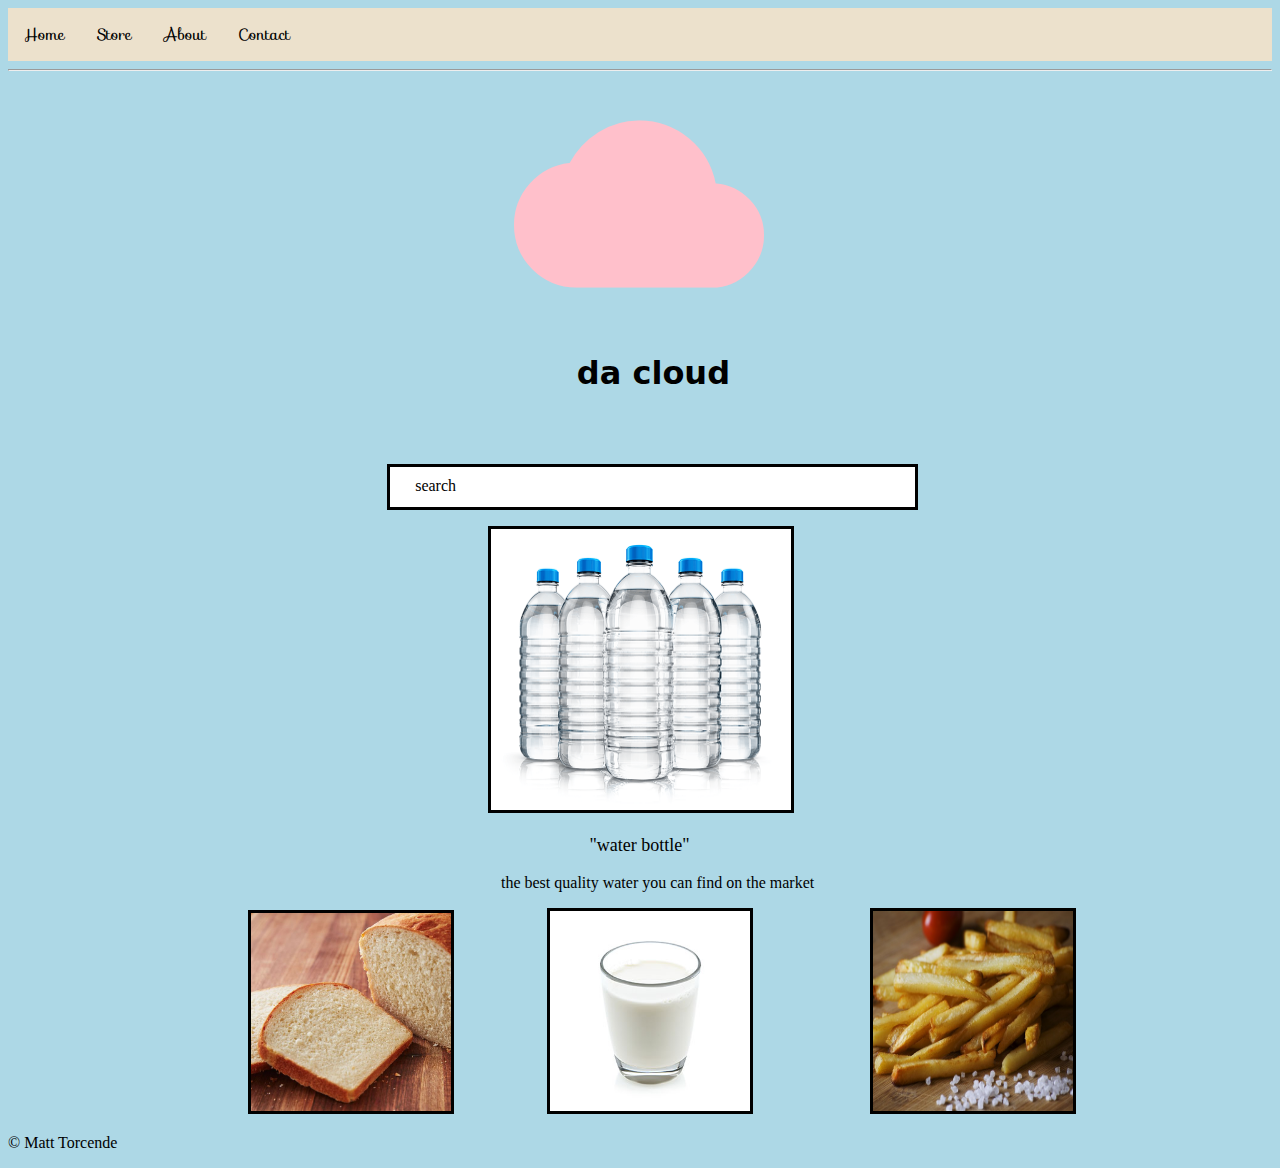
<file: index.html>
<!DOCTYPE HTML>
<html>
    <head>
        <title>Finalau0.com</title>
        <meta keyword="author"content="Matt">
        <meta keyword="charset"content="UTF8">
        <link rel="stylesheet" href="bondy.css">
        <link rel="stylesheet" href="https://fonts.googleapis.com/css?family=Sofia">
        <link rel="stylesheet" href="https://fonts.googleapis.com/icon?family=Material+Icons">
    </head>
    <body>
        <div>
        <nav class="navigate">
            <ul class="ul-nav">
                <li class="li1">
                    <a href="index.html">Home</a>
                </li>
                <li class="li2">
                    <a href="news.html">Store</a>
                </li>
                <li class="li4">
                    <a href="about.html">About</a>
                </li>
                <li class="li5">
                    <a href="contact.html">Contact</a>
                </li>
            </ul>
        </nav>
        </div>
        <hr>
        <div>
            <i class="material-icons cloud" style="font-size:250px">cloud</i>
            <h1 class="da-cloud">da cloud</h1>
        </div>    
        <div>
        <p class="paragraph-1">search</p>
        </div>
        <div>
        <img class="waterbottle"src="waterbottles.png";height="50px"width="100px";alt="">
        <p class="waterbottle-p">"water bottle"</p>
        <p class="waterbottle-p2">the best quality water you can find on the market</p>
        </div>
        <div>
        <img class="bread" src="bread.jpg";height="50px"width="100px";alt="">
        <img class="milk" src="milk.jpg";height="50px"width="100px";alt="">
        <img class="fries" src="fries.jpg";height="50px"width="100px";alt="">
        </div>
        <p>&copy Matt Torcende</p>
    </body>
</html>
</file>
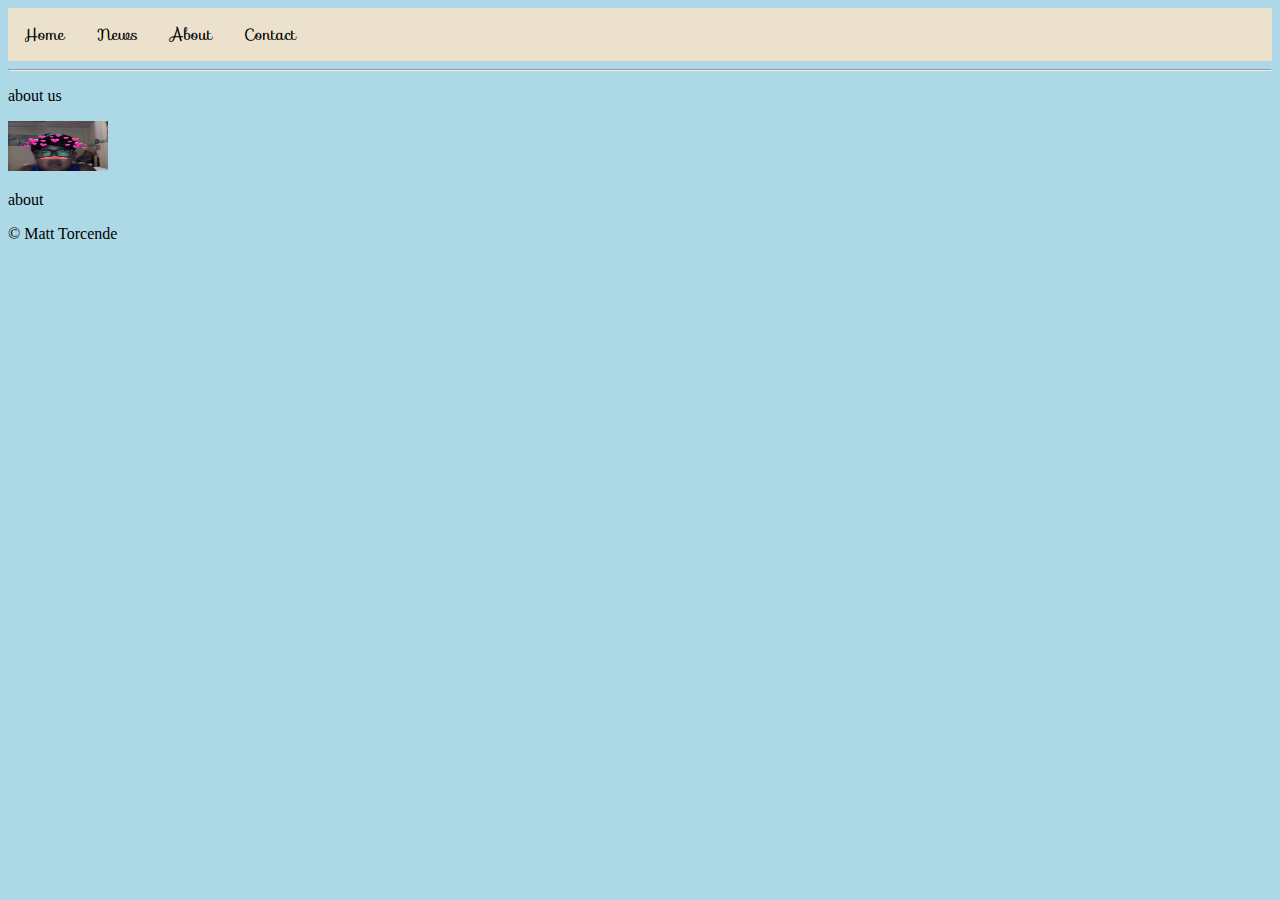
<file: about.html>
<!DOCTYPE HTML>
<html>
    <head>
        <title>Finalau0.com</title>
        <meta keyword="author"content="Matt">
        <meta keyword="charset"content="UTF8">
        <link rel="stylesheet" href="bondy.css">
        <link rel="stylesheet" href="https://fonts.googleapis.com/css?family=Sofia">
        <link rel="stylesheet" href="https://fonts.googleapis.com/icon?family=Material+Icons">
    </head>
    <body>
        <nav>
            <ul class="ul-nav">
                <li class="li1">
                    <a href="index.html">Home</a>
                </li>
                <li class="li2">
                    <a href="news.html">News</a>
                </li>
                <li class="li4">
                    <a href="about.html">About</a>
                </li>
                <li class="li5">
                    <a href="contact.html">Contact</a>
                </li>
            </ul>
        </nav>
        <hr>
        <div>
            <p>about us</p>
        </div>
        <div>
            <img src="chebby hearts.png" height="50px"; width="100px">
        </div>
        <p>about</p>
        <p>&copy Matt Torcende</p>
    </body>
</html>
</file>
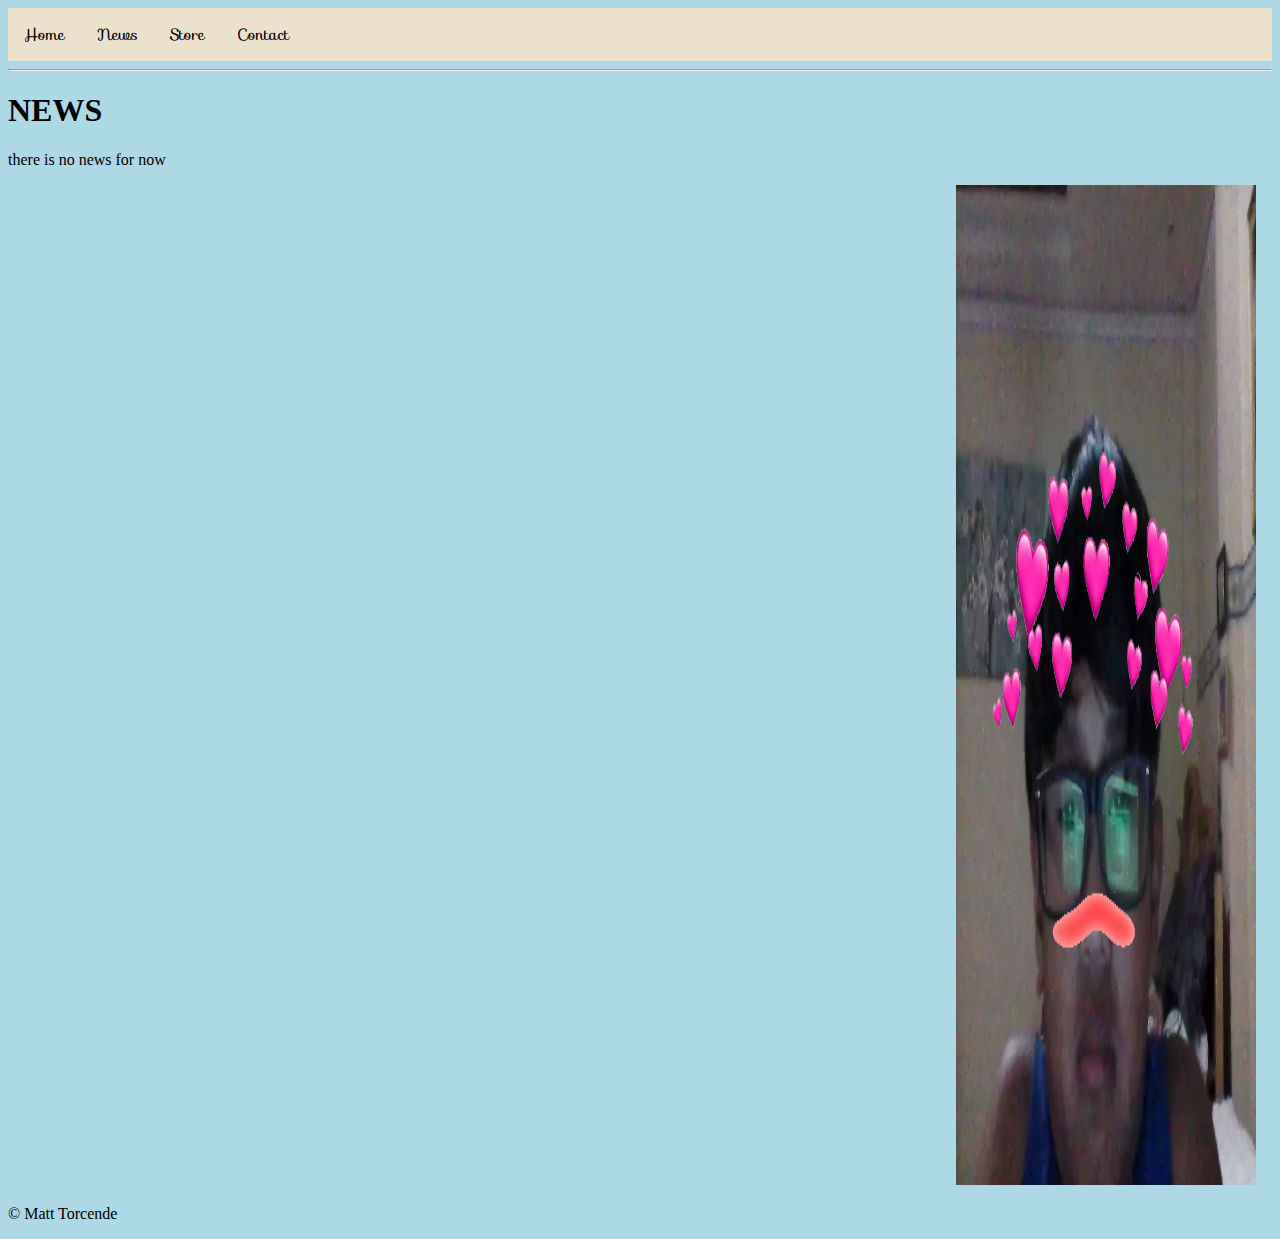
<file: news.html>
<!DOCTYPE HTML>
<html>
    <head>
        <title>Finalau0.com</title>
        <meta keyword="author"content="Matt">
        <meta keyword="charset"content="UTF8">
        <link rel="stylesheet" href="bondy.css">
        <link rel="stylesheet" href="https://fonts.googleapis.com/css?family=Sofia">
        <link rel="stylesheet" href="https://fonts.googleapis.com/icon?family=Material+Icons">
    </head>
    <body>
        <nav>
            <ul class="ul-nav">
                <li class="li1">
                    <a href="index.html">Home</a>
                </li>
                <li class="li2">
                    <a href="news.html">News</a>
                </li>
                </li>
                <li class="li4">
                    <a href="about.html">Store</a>
                </li>
                <li class="li5">
                    <a href="contact.html">Contact</a>
                </li>
            </ul>
        </nav>
        <hr>
        <div>
            <h1>NEWS</h1>
            <p>there is no news for now</p>
        </div>
        <div>
            <img class="chebby-news" src="chebby hearts.png">
        </div>
        <p>&copy Matt Torcende</p>
    </body>
</html>
</file>
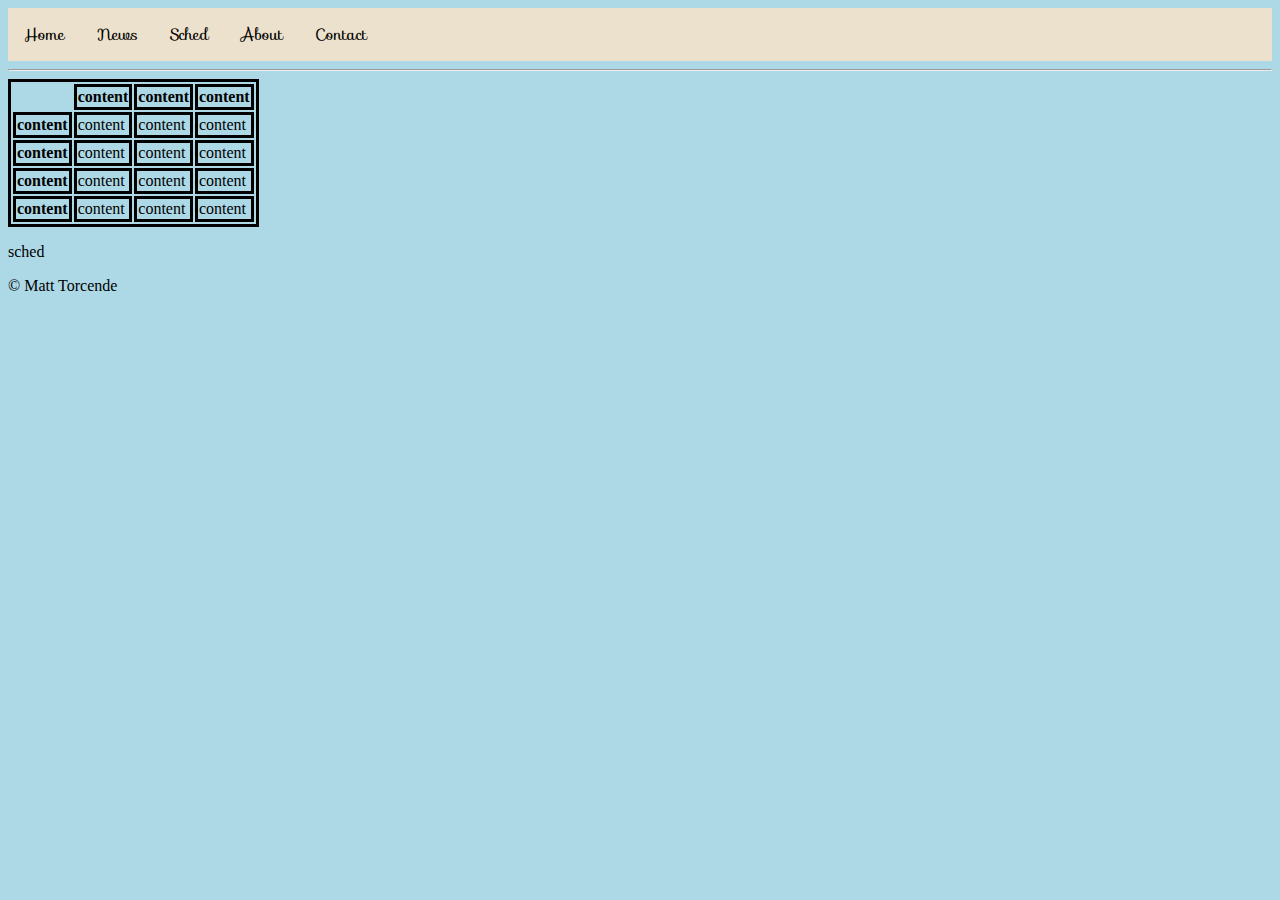
<file: sched.html>
<!DOCTYPE HTML>
<html>
    <head>
        <title>Finalau0.com</title>
        <meta keyword="author"content="Matt">
        <meta keyword="charset"content="UTF8">
        <link rel="stylesheet" href="bondy.css">
        <link rel="stylesheet" href="https://fonts.googleapis.com/css?family=Sofia">
        <link rel="stylesheet" href="https://fonts.googleapis.com/icon?family=Material+Icons">
    </head>
    <body>
        <nav>
            <ul class="ul-nav">
                <li class="li1">
                    <a href="index.html">Home</a>
                </li>
                <li class="li2">
                    <a href="news.html">News</a>
                </li>
                <li class="li3">
                    <a href="sched.html">Sched</a>
                </li>
                <li class="li4">
                    <a href="about.html">About</a>
                </li>
                <li class="li5">
                    <a href="contact.html">Contact</a>
                </li>
            </ul>
        </nav>
        <hr>
        <table style="border-style:solid;border-color:black">
            <tr>
                <th></th>
                <th style="border-style:solid;border-color:black">content</th>
                <th style="border-style:solid;border-color:black">content</th>
                <th style="border-style:solid;border-color:black">content</th>
            </tr>
            <tr>
                <th style="border-style:solid;border-color:black">content</th>
                <td style="border-style:solid;border-color:black">content</td>
                <td style="border-style:solid;border-color:black">content</td>
                <td style="border-style:solid;border-color:black">content</td>
            </tr>
            <tr>
                <th style="border-style:solid;border-color:black">content</th>
                <td style="border-style:solid;border-color:black">content</td>
                <td style="border-style:solid;border-color:black">content</td>
                <td style="border-style:solid;border-color:black">content</td>
            </tr>
            <tr>
                <th style="border-style:solid;border-color:black">content</th>
                <td style="border-style:solid;border-color:black">content</td>
                <td style="border-style:solid;border-color:black">content</td>
                <td style="border-style:solid;border-color:black">content</td>
            </tr>
            <tr>
                <th style="border-style:solid;border-color:black">content</th>
                <td style="border-style:solid;border-color:black">content</td>
                <td style="border-style:solid;border-color:black">content</td>
                <td style="border-style:solid;border-color:black">content</td>
            </tr>
        </table>
        <p>sched</p>
        <p>&copy Matt Torcende</p>
    </body>
</html>
</file>
<file: bondy.css>
body{
  background-color: lightblue;
}
.paragraph-1{
    font-family: verdana;
    color: black;
    margin-left: 30%;
    border: solid;
    border-color: black;
    width: 500px;
    height:20px;
    padding-left: 25px;
    padding-top:10px;
    padding-bottom: 10px;
    background-color: white;
}
/* for the 1st paragraph*/
.red{
    border: 2px;
    border-radius:50px;
    border-style: solid;
    background-color: red;
    padding-bottom:20px;
    padding-left:10px;
    height: 30px;
    width: 40px;
    margin:3px;
}
.blue{
    border: 2px;
    border-radius:50px;
    border-style: solid;
    background-color: blue;
    padding-bottom:20px;
    padding-left:10px;
    height: 30px;
    width: 40px;
    margin:3px;
}
/*nav bar*/
.ul-nav {
    list-style-type:none;
    margin: 0;
    padding: 0;
    overflow: hidden;   
    background-color:rgba(255, 228, 196, 0.767);    
  }
  
.li1,.li2,.li3,.li4,.li5 {
    float:left;
  }
  
.li1 a,.li2 a,.li3 a,.li4 a,.li5 a {
    display: block;
    color: black;
    text-align: center;
    padding: 14px 16px;
    text-decoration:none;
    font-family: "Sofia", sans-serif;
  }
.li1 a:hover,.li2 a:hover,.li3 a:hover,.li4 a:hover,.li5 a:hover {
    background-color: pink;
  }
/*end of nav bar*/
  .waterbottle{
    margin-left: 38%;
    width:300px;
    border: solid;
  }
  .waterbottle-p{
    font-size: large;
    margin-left: 46%;
  }
  .waterbottle-p2{
    margin-left: 39%;
  }
  .bread{
    margin-left:19%;
    width: 200px;
    border-style: solid;
  }
  .milk{
    margin-left: 7%;
    width: 200px;
    border-style: solid;
  }
  .fries{
    width: 200px;
    height: 200px;
    margin-left: 9%;
    border-style: solid;
  }
  .cloud{
    margin-left:40%;
    margin-bottom: none;
    color: pink;
    padding-bottom: none;
  }
  .da-cloud{
    margin-top: none;
    padding-top: none;
    padding-bottom: 50px;
    margin-left: 45%;
    font-family: system-ui, -apple-system, BlinkMacSystemFont, 'Segoe UI', Roboto, Oxygen, Ubuntu, Cantarell, 'Open Sans', 'Helvetica Neue', sans-serif;
  }
  .chebby-news{
    margin-left: 75%;
    width: 300px;
    height: 1000px;
    margin-top: none;
  }
</file>
